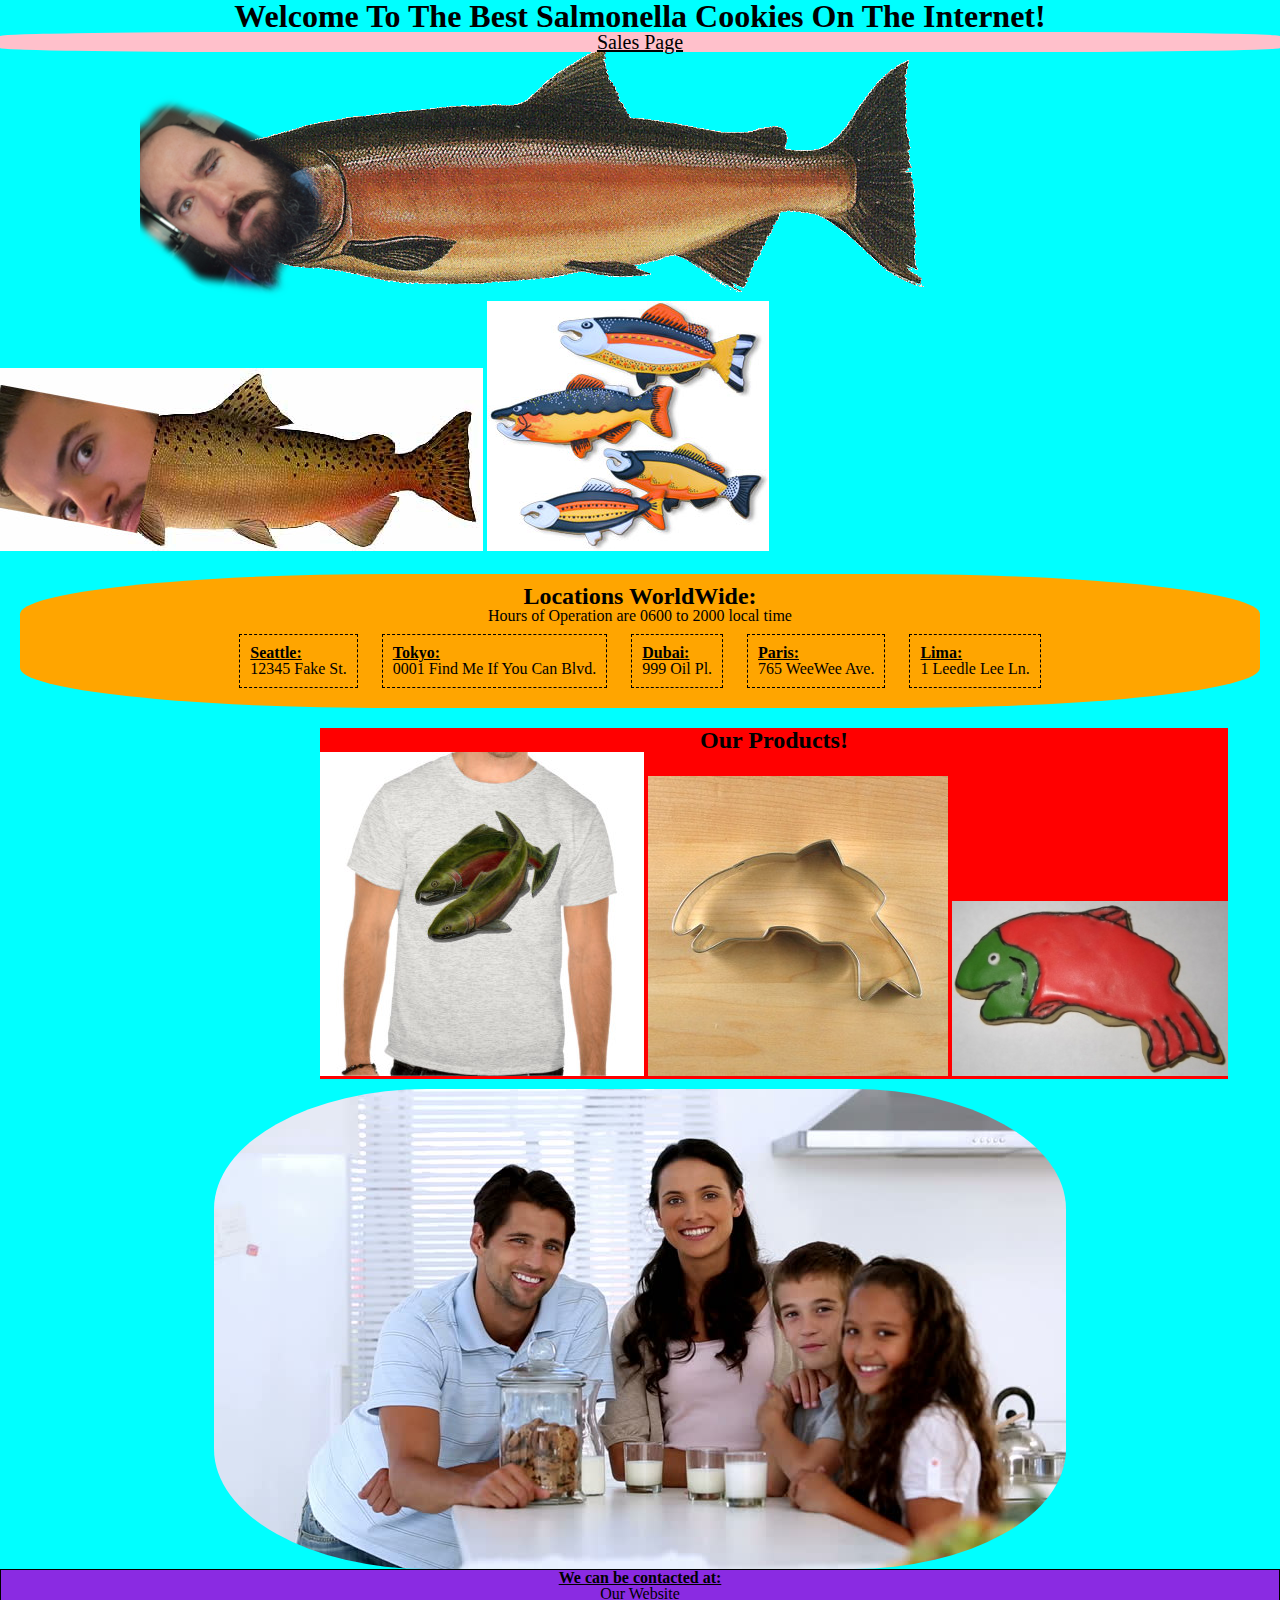
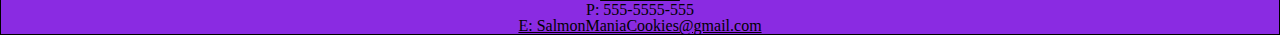
<file: index.html>
<!DOCTYPE html>
<html lang="en">

<head>
  <meta charset="UTF-8">
  <meta http-equiv="X-UA-Compatible" content="IE=edge">
  <meta name="viewport" content="width=device-width, initial-scale=1.0">

  <link rel="stylesheet" href="css/reset.css">
  <link rel="stylesheet" href="css/mainstyle.css">

  <link rel="preconnect" href="https://fonts.googleapis.com">
  <link rel="preconnect" href="https://fonts.gstatic.com" crossorigin>
  <link href="https://fonts.googleapis.com/css2?family=Source+Sans+Pro:wght@200&display=swap" rel="stylesheet">
  <title>Salmon Cookies</title>
</head>

<body>
  <header>
    <h1>Welcome To The Best Salmonella Cookies On The Internet!</h1>
    <nav> <a href="sales.html">Sales Page</a></nav>
    <img id="reeceFish" src="img/reece.fish.png" alt="Rare Reealmon captured from the wild">
    <img src="img/chinook1.jpg" alt="Wild JoSalmon img">
    <img id="fourFish" src="img/fish.jpg" alt="Four Colorful Fish">
  </header>

  <main>
   
    <section id="storeInfo">
      <h2>Locations WorldWide:</h2>
      <p>Hours of Operation are 0600 to 2000 local time</p>
      <article>
       <h3>Seattle:</h3> 
        <p>12345 Fake St.</p>
      </article>
      <article>
        <h3>Tokyo:</h3> 
        <p>0001 Find Me If You Can Blvd.</p>
      </article>
      <article>
        <h3>Dubai:</h3> 
        <p>999 Oil Pl.</p>
      </article>
      <article>
        <h3>Paris:</h3> 
        <p>765 WeeWee Ave.</p>
      </article>
      <article>
        <h3>Lima:</h3> 
        <p>1 Leedle Lee Ln.</p>
      </article>
    </section>


    <section id="productSection">
      <h2>Our Products!</h2>
      <img id="shirtPic" src="img/shirt.jpg" alt="">
      <img id="cutterPic" src="img/cutter.jpeg" alt="">
      <img id="cookiePic" src="img/frosted-cookie.jpg" alt="">
    </section>
    <img id="familyPic" src="img/family.jpg" alt="">

    <footer id="customerSection">
      <h3>We can be contacted at:</h3>
        <a href="">Our Website</a>
        <p>P: 555-5555-555</p>
        <a href="">E: SalmonManiaCookies@gmail.com</a> 
    </footer>

  </main>
</body>

</html>
</file>
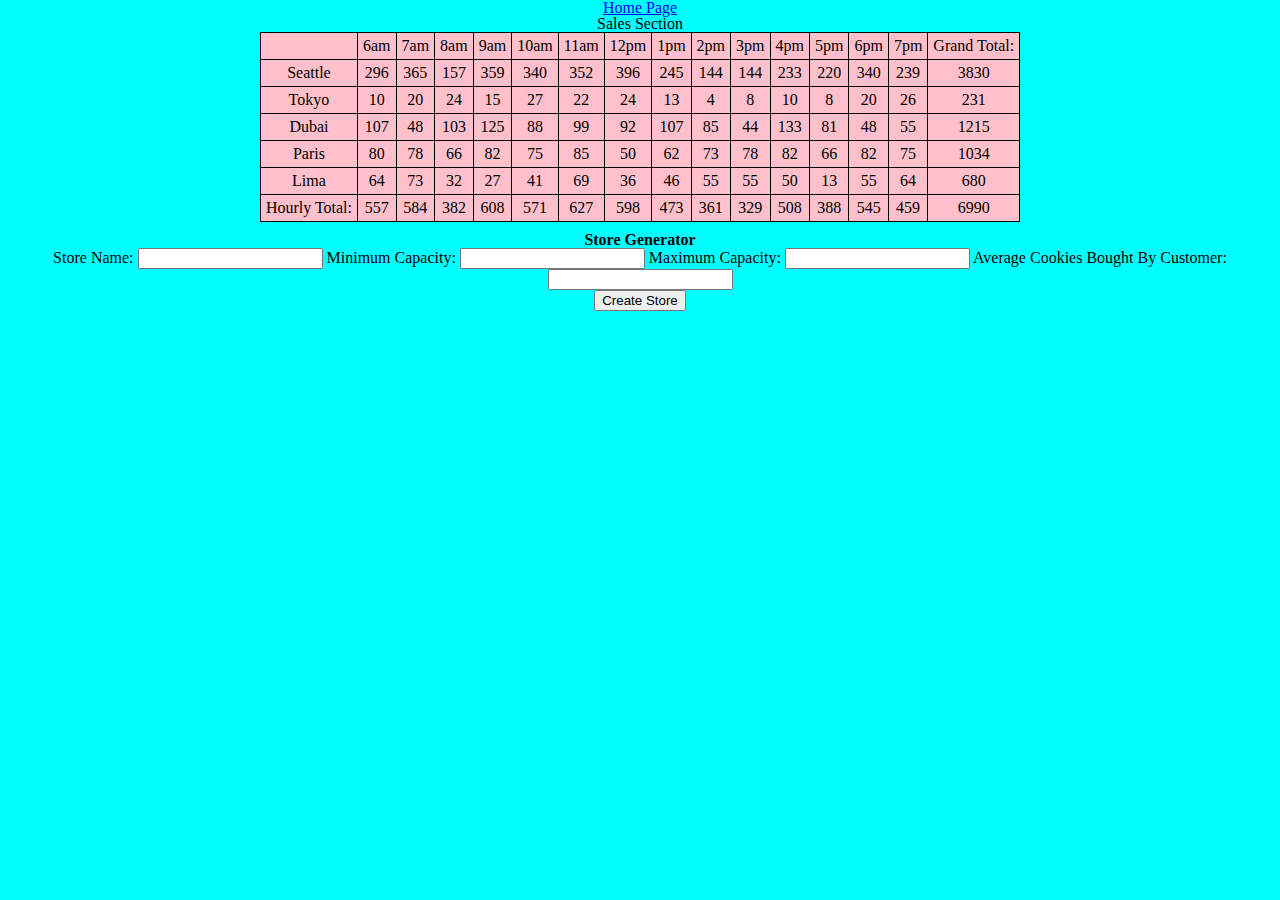
<file: sales.html>
<!DOCTYPE html>
<html lang="en">
<head>
  <meta charset="UTF-8">
  <meta http-equiv="X-UA-Compatible" content="IE=edge">
  <meta name="viewport" content="width=device-width, initial-scale=1.0">

  <link rel="stylesheet" href="css/reset.css">
  <link rel="stylesheet" href="css/styles.css">
  <title>Cookie Stand</title>
</head>

<body>
  <a href="index.html">Home Page</a>
  <!-- DO NOT DELETE SECTION BELOW, IT IS THE WINDOW TO DOM ON APP.JS FILE -->
<section id="sales-section">Sales Section</section> 
<div>
<form id="my-form">
<fieldset>
  <legend id="form-title">Store Generator</legend>

  <label for="storeName">Store Name:</label>
  <input type="text" id="storeName" name="storeName">

  <label for="minimumCust">Minimum Capacity:</label>
  <input type="number" id="minimumCust" name="minimumCust">

  <label for="maximumCust">Maximum Capacity:</label>
  <input type="number" id="maximumCust" name="maximumCust">

  <label for="custPurchases">Average Cookies Bought By Customer:</label>
  <input type="number" id="custPurchases" name="custPurchases">
</fieldset>
<button type="submit">Create Store</button>
</form>
</div>
<script src="js/app.js"></script>

</body>
</html>
</file>
<file: css/mainstyle.css>
* {
  /* font-family: 'Source Sans Pro', sans-serif; */
  color: black;
}

body {
  background: aqua;

}

header nav{
  display: flex;
  justify-content: center;
  background-color: pink;
  font-size: 20px;
  border-radius: 20%;
}

#reeceFish {
  margin-left: 140px;
}

#fourFish {
  margin:auto;
}

h1{
  font-weight: bold;
  font-size: 2em;
  text-align: center;
}

h2 {
  font-weight: bold;
  font-size: 1.5em;
}

h3 {
  font-size: 1em;
  font-weight: bold;
  text-decoration: underline;
}

#storeInfo{
  font-size: 1em;
  text-align: center;
  background-color: orange;
  border-radius: 30%;
  margin: 20px;
  padding: 10px;
}

#productSection {
  display: inline-block;
  text-align: center;
  background-color: red;
  margin-left: 25%;
  margin-bottom: 10px;
}

article{
  display: inline-block;
  border: 1px dashed black;
  margin: 10px;
  padding: 10px;
  text-align: justify;
}
#familyPic{
  border-radius: 25%;
  display: block;
  margin-left: auto;
  margin-right: auto;
}
  



footer{
  background-color: blueviolet;
  color:white;
  width: auto;
  height: 100%;
  border: solid 1px black;
  text-align: center;
}
</file>
<file: css/styles.css>
body {
  background-color: aqua;
  text-align: center;
}
table {
  border: 1px solid black;
  padding:5px;
  background-color: pink;
  margin: auto;
}
table td {
  border: 1px solid black;
  padding:5px;
}
table th {
  border: 1px solid black;
  padding:5px;
}
form{
padding-top: 10px;
text-align: center;
}

#form-title{
  font-weight: bold;
  font-size: 1em;
}
</file>
